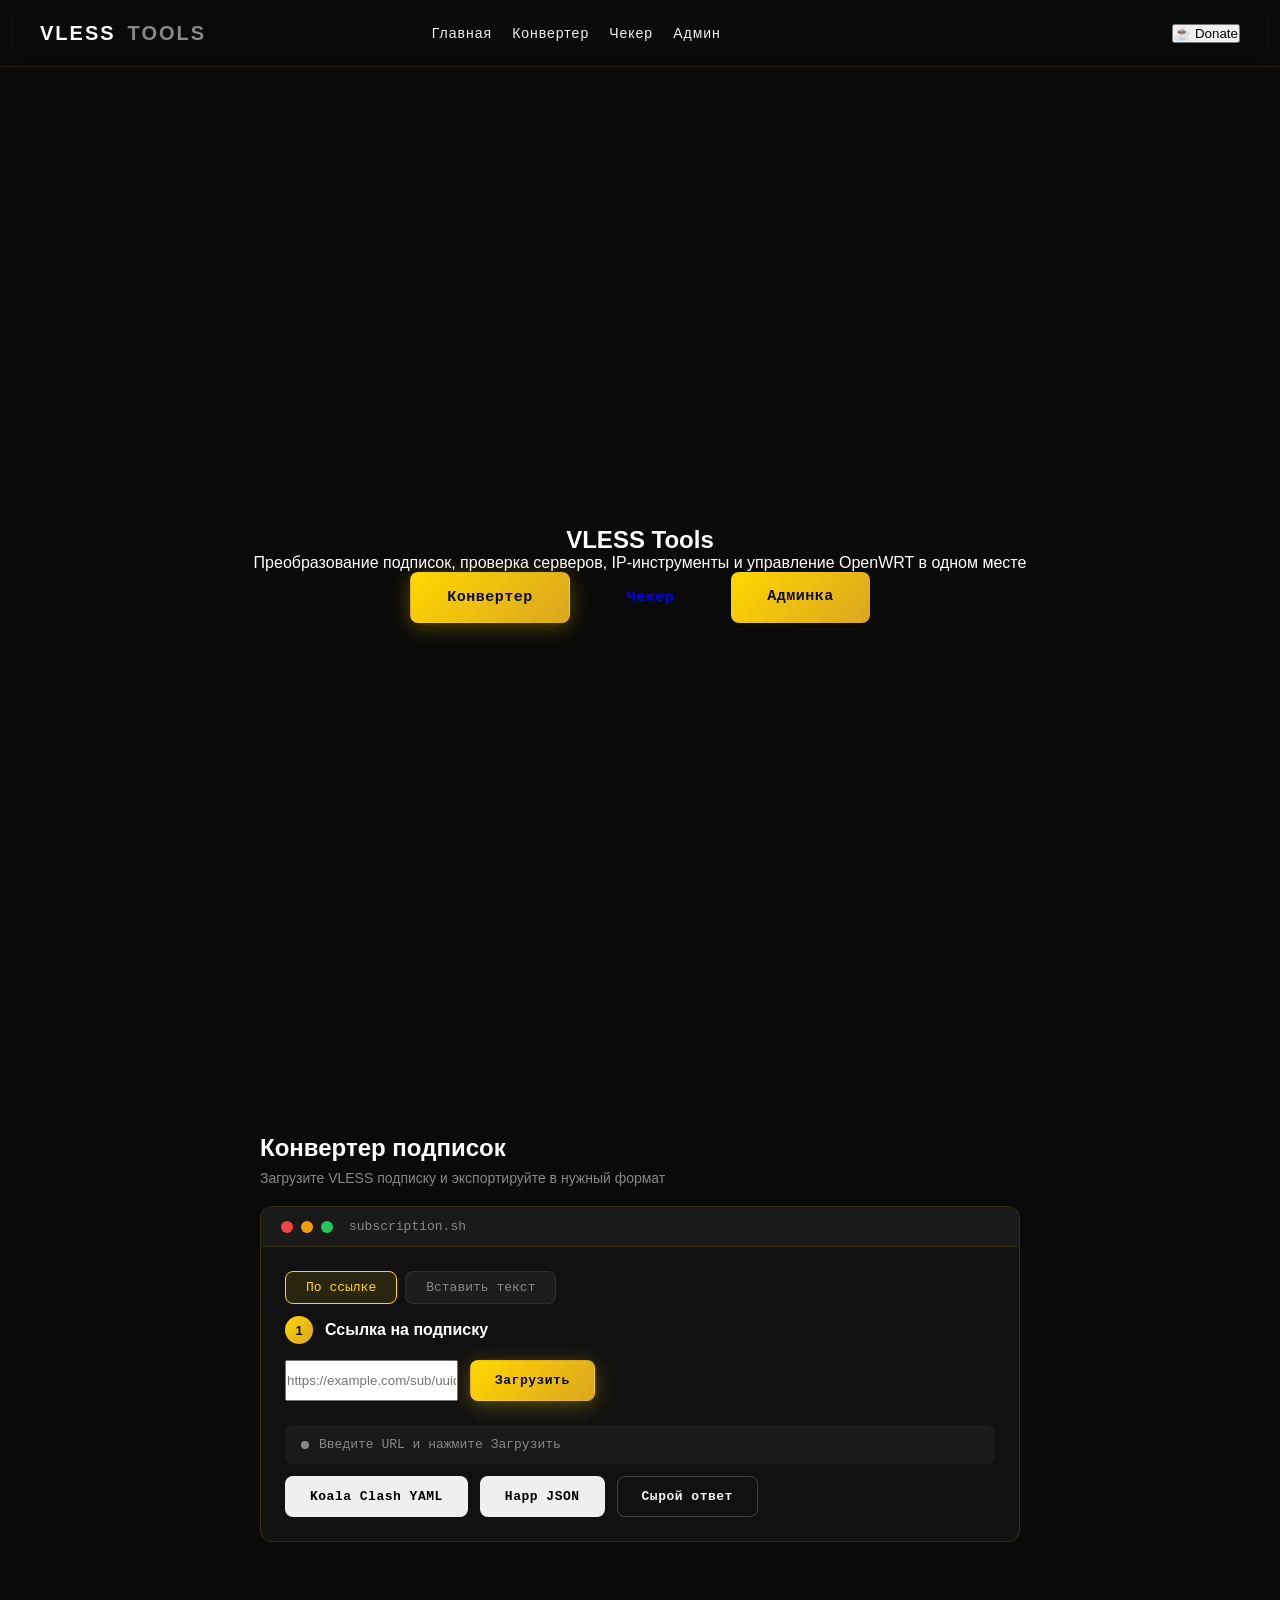
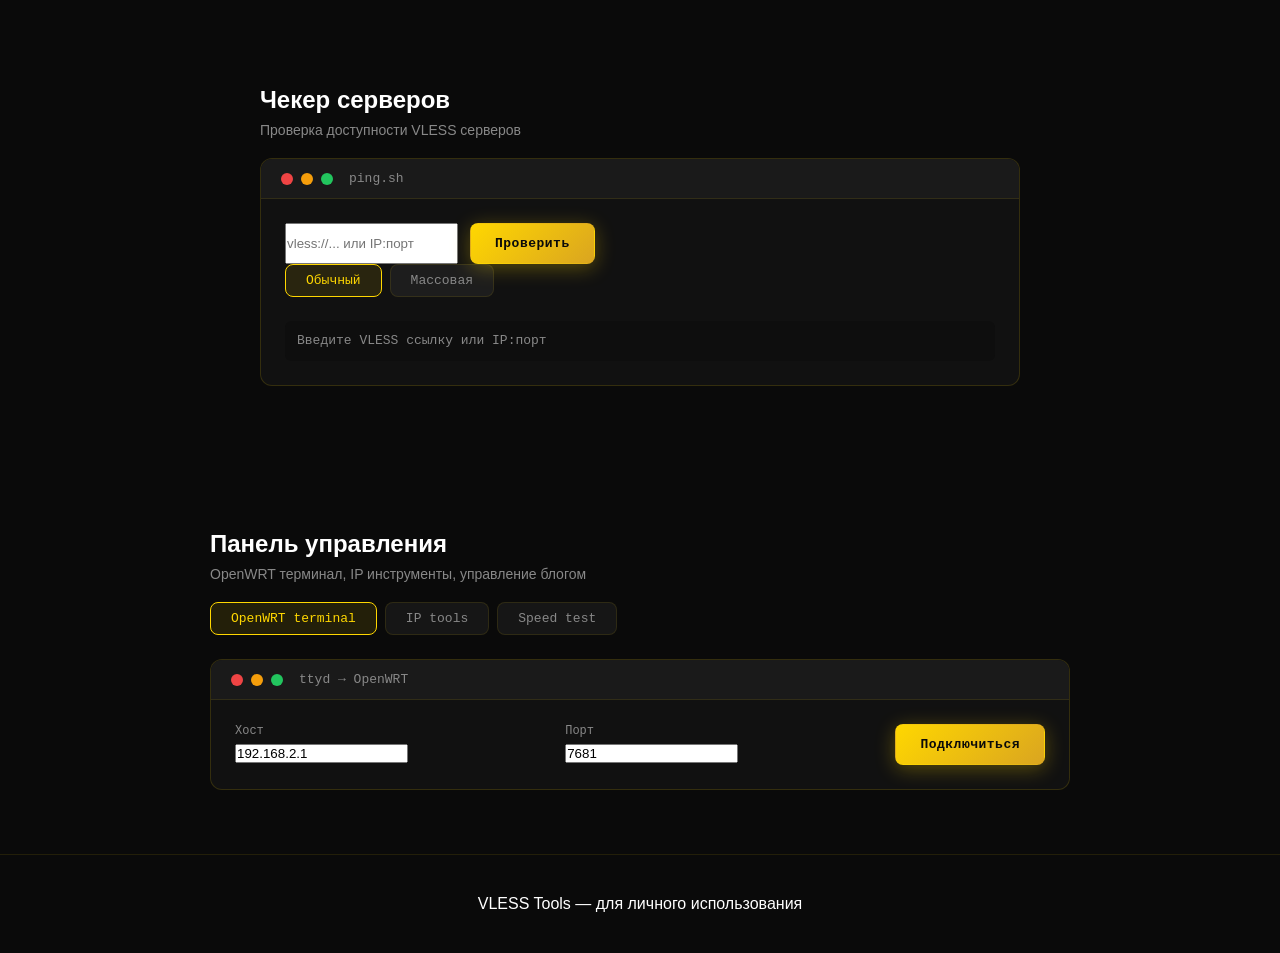
<file: index.html>
<!DOCTYPE html>
<html lang="ru">
<head>
<meta charset="UTF-8">
<meta name="viewport" content="width=device-width, initial-scale=1.0">
<title>VLESS Tools</title>
<link rel="stylesheet" href="style.css">
</head>
<body>
<canvas id="bg-canvas"></canvas>

<nav>
    <span class="nav-logo">VLESS<span style="color:var(--white-muted)">TOOLS</span></span>
    <div class="nav-links">
        <a href="#/">Главная</a>
        <a href="#/converter">Конвертер</a>
        <a href="#/checker">Чекер</a>
        <a href="#/admin">Админ</a>
    </div>
    <div class="nav-spacer"></div>
    <button class="nav-support" onclick="openSupport()">☕ Donate</button>
</nav>

<!-- ======== HOME ======== -->
<div id="page-home" class="page active">
    <section class="hero">
        <h1>VLESS <span>Tools</span></h1>
        <p>Преобразование подписок, проверка серверов, IP-инструменты и управление OpenWRT в одном месте</p>
        <div class="hero-buttons">
            <a href="#/converter" class="btn btn-primary btn-large">Конвертер</a>
            <a href="#/checker" class="btn btn-outline btn-large">Чекер</a>
            <a href="#/admin" class="btn btn-blue btn-large">Админка</a>
        </div>
    </section>
</div>

<!-- ======== CONVERTER ======== -->
<div id="page-converter" class="page">
    <div style="padding:80px 20px 40px;max-width:800px;margin:0 auto">
        <h1 style="font-size:24px;margin-bottom:8px;color:var(--gold)">Конвертер подписок</h1>
        <p style="color:var(--white-muted);font-size:14px;margin-bottom:20px">
            Загрузите VLESS подписку и экспортируйте в нужный формат
        </p>

        <div class="terminal-card">
            <div class="terminal-topbar">
                <span class="dot red"></span><span class="dot yellow"></span><span class="dot green"></span>
                <span class="terminal-title">subscription.sh</span>
            </div>
            <div class="card-body">
                <div class="tabs" style="margin-bottom:12px">
                    <button class="tab-btn active" data-tab="#sub-method-url">По ссылке</button>
                    <button class="tab-btn" data-tab="#sub-method-paste">Вставить текст</button>
                </div>

                <div id="sub-method-url" class="tab-content active">
                    <div class="sub-method">
                        <div class="sub-method-header">
                            <div class="sub-method-badge">1</div>
                            <div class="sub-method-title">Ссылка на подписку</div>
                        </div>
                        <div class="subscription-input-group">
                            <input id="sub-url" type="text" placeholder="https://example.com/sub/uuid">
                            <button id="sub-fetch" class="btn btn-primary">Загрузить</button>
                        </div>
                    </div>
                </div>

                <div id="sub-method-paste" class="tab-content">
                    <div class="sub-method">
                        <div class="sub-method-header">
                            <div class="sub-method-badge">✏</div>
                            <div class="sub-method-title">Вставьте содержимое подписки</div>
                        </div>
                        <textarea id="sub-paste-input" rows="6" placeholder="vless://... (скопируйте из браузера или FlClashX)"></textarea>
                        <button id="sub-paste-btn" class="btn btn-primary" style="margin-top:8px">Распарсить</button>
                        <div style="margin-top:8px;font-size:12px;color:var(--white-muted)">
                            Откройте URL подписки в браузере, скопируйте весь текст и вставьте сюда
                        </div>
                    </div>
                </div>

                <div id="sub-status" class="status-bar">
                    <span class="dot-status"></span>
                    <span>Введите URL и нажмите Загрузить</span>
                </div>

                <div id="vless-list" class="vless-list"></div>

                <div class="btn-row">
                    <button id="export-yaml" class="btn btn-outline">Koala Clash YAML</button>
                    <button id="export-happ" class="btn btn-outline">Happ JSON</button>
                    <button id="show-raw" class="btn btn-ghost">Сырой ответ</button>
                </div>
                <pre id="raw-response" class="raw-response"></pre>
            </div>
        </div>
    </div>
</div>

<!-- ======== CHECKER ======== -->
<div id="page-checker" class="page">
    <div style="padding:80px 20px 40px;max-width:800px;margin:0 auto">
        <h1 style="font-size:24px;margin-bottom:8px;color:var(--gold)">Чекер серверов</h1>
        <p style="color:var(--white-muted);font-size:14px;margin-bottom:20px">
            Проверка доступности VLESS серверов
        </p>
        <div class="terminal-card">
            <div class="terminal-topbar">
                <span class="dot red"></span><span class="dot yellow"></span><span class="dot green"></span>
                <span class="terminal-title">ping.sh</span>
            </div>
            <div class="card-body">
                <div class="subscription-input-group">
                    <input id="checker-input" type="text" placeholder="vless://... или IP:порт">
                    <button id="checker-btn" class="btn btn-primary">Проверить</button>
                </div>
                <div class="tabs">
                    <button class="tab-btn active" data-tab="#checker-regular">Обычный</button>
                    <button class="tab-btn" data-tab="#checker-batch">Массовая</button>
                </div>
                <div id="checker-regular" class="tab-content active">
                    <div id="checker-result" style="font-family:monospace;font-size:13px;margin-top:12px;padding:12px;background:rgba(0,0,0,0.2);border-radius:6px;min-height:40px;color:var(--white-muted)">
                        Введите VLESS ссылку или IP:порт
                    </div>
                </div>
                <div id="checker-batch" class="tab-content">
                    <textarea id="checker-batch-input" rows="6" placeholder="vless://... один на строку"></textarea>
                    <button id="checker-batch-btn" class="btn btn-outline" style="margin-top:8px">Проверить все</button>
                    <div id="checker-batch-result" style="font-family:monospace;font-size:12px;margin-top:12px;min-height:40px"></div>
                </div>
            </div>
        </div>
    </div>
</div>

<!-- ======== ADMIN ======== -->
<div id="page-admin" class="page">
    <div style="padding:80px 20px 40px;max-width:900px;margin:0 auto">
        <h1 style="font-size:24px;margin-bottom:8px;color:var(--gold)">Панель управления</h1>
        <p style="color:var(--white-muted);font-size:14px;margin-bottom:20px">OpenWRT терминал, IP инструменты, управление блогом</p>

        <div class="tabs">
            <button class="tab-btn active" data-tab="#admin-ttyd">OpenWRT terminal</button>
            <button class="tab-btn" data-tab="#admin-ip">IP tools</button>
            <button class="tab-btn" data-tab="#admin-speedy">Speed test</button>
        </div>

        <!-- TTYD -->
        <div id="admin-ttyd" class="tab-content active">
            <div class="terminal-card">
                <div class="terminal-topbar"><span class="dot red"></span><span class="dot yellow"></span><span class="dot green"></span><span class="terminal-title">ttyd → OpenWRT</span></div>
                <div class="card-body">
                    <div class="ssh-form-row">
                        <div class="ssh-form-field">
                            <label>Хост</label>
                            <input id="ttyd-host" value="192.168.2.1">
                        </div>
                        <div class="ssh-form-field">
                            <label>Порт</label>
                            <input id="ttyd-port" value="7681">
                        </div>
                        <div style="display:flex;align-items:flex-end">
                            <button id="ttyd-connect" class="btn btn-primary">Подключиться</button>
                        </div>
                    </div>
                    <iframe id="ttyd-frame" style="width:100%;height:500px;border:none;border-radius:6px;margin-top:12px;display:none"></iframe>
                </div>
            </div>
        </div>

        <!-- IP tools -->
        <div id="admin-ip" class="tab-content">
            <div class="terminal-card">
                <div class="terminal-topbar"><span class="dot red"></span><span class="dot yellow"></span><span class="dot green"></span><span class="terminal-title">ip-lookup</span></div>
                <div class="card-body">
                    <div class="subscription-input-group">
                        <input id="ip-input" type="text" placeholder="IP адрес">
                        <button id="ip-lookup" class="btn btn-primary">Поиск</button>
                    </div>
                    <pre id="ip-result" style="background:rgba(0,0,0,0.2);border-radius:6px;padding:12px;margin-top:10px;font-size:11px;overflow:auto;max-height:200px;color:var(--white-muted)"></pre>
                </div>
            </div>
        </div>

        <!-- Speed test -->
        <div id="admin-speedy" class="tab-content">
            <div class="terminal-card">
                <div class="terminal-topbar"><span class="dot red"></span><span class="dot yellow"></span><span class="dot green"></span><span class="terminal-title">speedtest</span></div>
                <div class="card-body" style="text-align:center">
                    <canvas id="speed-canvas" width="300" height="170" style="margin:0 auto 6px;display:block"></canvas>
                    <div class="speed-results">
                        <div class="speed-result-item">
                            <div class="speed-result-label">Пинг</div>
                            <div class="speed-result-value" id="speed-ping">—</div>
                        </div>
                        <div class="speed-result-item">
                            <div class="speed-result-label">Загрузка</div>
                            <div class="speed-result-value" id="speed-dl">—</div>
                        </div>
                    </div>
                    <div id="speed-ip" style="font-size:12px;color:var(--white-muted);margin:4px 0;min-height:1.2em"></div>
                    <button id="speed-test" class="btn btn-primary" style="margin-top:6px;min-width:200px">▶ Начать тест</button>
                </div>
            </div>
        </div>

    </div>
</div>

<footer>
    VLESS Tools &mdash; для личного использования
</footer>

<script src="common.js"></script>
<script src="converter.js"></script>
<script src="checker.js"></script>
<script src="admin.js"></script>
<script src="app.js"></script>
</body>
</html>
</file>
<file: style.css>
* { margin: 0; padding: 0; box-sizing: border-box; }
:root {
    --black-primary: #0a0a0a;
    --black-secondary: #111111;
    --black-tertiary: #1a1a1a;
    --gold-primary: #FFD700;
    --gold-light: #FFE55C;
    --gold-dark: #DAA520;
    --white-primary: #ffffff;
    --white-secondary: #f0f0f0;
    --white-muted: #888888;
}
body {
    font-family: -apple-system, BlinkMacSystemFont, 'Segoe UI', 'Roboto', 'Helvetica', Arial, sans-serif;
    background: var(--black-primary);
    color: var(--white-primary);
    overflow-x: hidden;
    min-height: 100vh;
}
.bg-animation {
    position: fixed; top: 0; left: 0;
    width: 100%; height: 100%;
    background: radial-gradient(ellipse at bottom, #1a1a2e 0%, #0a0a0a 100%);
    z-index: -2;
}
.stars {
    position: fixed; top: 0; left: 0;
    width: 100%; height: 100%;
    z-index: -1;
}
.star {
    position: absolute;
    background: white;
    border-radius: 50%;
    animation: twinkle var(--duration) ease-in-out infinite;
    opacity: var(--opacity);
}
@keyframes twinkle {
    0%, 100% { opacity: var(--opacity); transform: scale(1); }
    50% { opacity: 0.2; transform: scale(0.8); }
}
.gold-particles { position: fixed; top: 0; left: 0; width: 100%; height: 100%; pointer-events: none; z-index: -1; }
.particle {
    position: absolute; background: var(--gold-primary); border-radius: 50%;
    box-shadow: 0 0 10px var(--gold-primary), 0 0 20px var(--gold-dark);
    animation: float var(--duration) ease-in-out infinite; opacity: 0.6;
}
@keyframes float {
    0%, 100% { transform: translateY(0) translateX(0); opacity: 0; }
    10% { opacity: 0.6; }
    90% { opacity: 0.6; }
    100% { transform: translateY(-100vh) translateX(var(--moveX)); opacity: 0; }
}

nav {
    position: fixed; top: 0; left: 0; right: 0;
    padding: 20px 40px;
    display: flex;
    justify-content: space-between;
    align-items: center;
    z-index: 1000;
    backdrop-filter: blur(10px);
    background: rgba(10, 10, 10, 0.5);
    border-bottom: 1px solid rgba(255, 215, 0, 0.1);
}
.nav-logo {
    display: flex;
    align-items: center;
    gap: 12px;
    font-size: 20px;
    font-weight: 700;
    color: var(--white-primary);
    text-decoration: none;
    letter-spacing: 2px;
}
.logo-icon {
    width: 32px; height: 32px;
    background: linear-gradient(135deg, var(--gold-primary), var(--gold-dark));
    border-radius: 8px;
    display: flex;
    align-items: center;
    justify-content: center;
    box-shadow: 0 0 20px rgba(255, 215, 0, 0.4);
}
.nav-links {
    display: flex;
    gap: 20px;
    align-items: center;
}
.nav-links a {
    color: var(--white-secondary);
    text-decoration: none;
    font-size: 14px;
    font-weight: 500;
    letter-spacing: 1px;
    transition: all 0.3s ease;
    position: relative;
    padding: 5px 0;
}
.nav-links a::after {
    content: '';
    position: absolute;
    bottom: -2px;
    left: 0;
    width: 0;
    height: 2px;
    background: linear-gradient(90deg, var(--gold-primary), var(--gold-light));
    transition: width 0.3s ease;
}
.nav-links a:hover { color: var(--gold-primary); }
.nav-links a:hover::after { width: 100%; }
.nav-links a.active { color: var(--gold-primary); }
.nav-links a.active::after { width: 100%; }
.btn-nav {
    padding: 8px 18px;
    border: 2px solid var(--gold-primary);
    border-radius: 20px;
    color: var(--gold-primary) !important;
    font-size: 13px;
    font-weight: 600;
    transition: all 0.3s ease;
    background: transparent;
    cursor: pointer;
    white-space: nowrap;
}
.btn-nav:hover {
    background: linear-gradient(135deg, var(--gold-primary), var(--gold-dark));
    color: var(--black-primary) !important;
    box-shadow: 0 0 30px rgba(255, 215, 0, 0.4);
}

.hero {
    min-height: 100vh;
    display: flex;
    flex-direction: column;
    justify-content: center;
    align-items: center;
    text-align: center;
    padding: 120px 20px;
    position: relative;
}
.explore-label {
    font-size: 12px;
    font-weight: 600;
    letter-spacing: 4px;
    text-transform: uppercase;
    color: var(--gold-primary);
    margin-bottom: 20px;
    position: relative;
    display: inline-block;
}
.explore-label::after {
    content: '';
    position: absolute;
    bottom: -10px;
    left: 50%;
    transform: translateX(-50%);
    width: 40px;
    height: 2px;
    background: linear-gradient(90deg, transparent, var(--gold-primary), transparent);
}
.hero-title {
    font-size: clamp(60px, 15vw, 180px);
    font-weight: 300;
    letter-spacing: 20px;
    margin: 20px 0 30px;
    background: linear-gradient(135deg, #ffffff 0%, var(--gold-light) 50%, var(--gold-primary) 100%);
    -webkit-background-clip: text;
    -webkit-text-fill-color: transparent;
    filter: drop-shadow(0 0 40px rgba(255, 215, 0, 0.3));
    animation: titleGlow 3s ease-in-out infinite alternate;
    line-height: 1;
}
@keyframes titleGlow {
    from { filter: drop-shadow(0 0 30px rgba(255, 215, 0, 0.3)); }
    to { filter: drop-shadow(0 0 50px rgba(255, 215, 0, 0.6)) drop-shadow(0 0 70px rgba(255, 215, 0, 0.3)); }
}
.hero-subtitle {
    font-size: 18px;
    color: var(--white-secondary);
    max-width: 600px;
    margin: 0 auto 40px;
    line-height: 1.6;
    font-weight: 300;
}
.hero-buttons {
    display: flex;
    gap: 20px;
    margin-bottom: 60px;
    flex-wrap: wrap;
    justify-content: center;
}
.btn-primary {
    padding: 16px 40px;
    background: linear-gradient(135deg, var(--gold-primary), var(--gold-dark));
    color: var(--black-primary);
    border: none;
    border-radius: 30px;
    font-size: 16px;
    font-weight: 600;
    cursor: pointer;
    text-decoration: none;
    display: inline-block;
    transition: all 0.3s ease;
    box-shadow: 0 4px 20px rgba(255, 215, 0, 0.3);
    letter-spacing: 1px;
}
.btn-primary:hover {
    transform: translateY(-2px);
    box-shadow: 0 8px 30px rgba(255, 215, 0, 0.5);
}
.btn-secondary {
    padding: 16px 40px;
    background: transparent;
    color: var(--white-primary);
    border: 2px solid rgba(255, 255, 255, 0.3);
    border-radius: 30px;
    font-size: 16px;
    font-weight: 600;
    cursor: pointer;
    text-decoration: none;
    display: inline-block;
    transition: all 0.3s ease;
    letter-spacing: 1px;
}
.btn-secondary:hover {
    border-color: var(--gold-primary);
    color: var(--gold-primary);
    transform: translateY(-2px);
    box-shadow: 0 0 30px rgba(255, 215, 0, 0.2);
}
.btn-donate {
    padding: 16px 40px;
    background: linear-gradient(135deg, var(--gold-primary), #ff8c00, var(--gold-primary));
    background-size: 200% 200%;
    color: var(--black-primary);
    border: none;
    border-radius: 30px;
    font-size: 16px;
    font-weight: 600;
    cursor: pointer;
    text-decoration: none;
    display: inline-block;
    transition: all 0.3s ease;
    box-shadow: 0 4px 20px rgba(255, 215, 0, 0.3);
    letter-spacing: 1px;
    animation: donateShimmer 3s ease-in-out infinite, donatePulse 2s ease-in-out infinite;
    position: relative;
    overflow: hidden;
}
.btn-donate::before {
    content: '';
    position: absolute;
    top: 0; left: -100%;
    width: 100%; height: 100%;
    background: linear-gradient(90deg, transparent, rgba(255,255,255,0.3), transparent);
    animation: donateSweep 3s ease-in-out infinite;
}
.btn-donate:hover {
    transform: translateY(-2px);
    box-shadow: 0 8px 40px rgba(255, 215, 0, 0.6);
}
@keyframes donateShimmer {
    0%, 100% { background-position: 0% 50%; }
    50% { background-position: 100% 50%; }
}
@keyframes donatePulse {
    0%, 100% { box-shadow: 0 4px 20px rgba(255, 215, 0, 0.3); }
    50% { box-shadow: 0 4px 40px rgba(255, 215, 0, 0.6), 0 0 60px rgba(255, 215, 0, 0.2); }
}
@keyframes donateSweep {
    0%, 100% { left: -100%; }
    50% { left: 100%; }
}
.features-preview {
    display: flex;
    gap: 30px;
    justify-content: center;
    flex-wrap: wrap;
    margin-top: 20px;
}
.feature-item {
    padding: 20px 30px;
    background: rgba(255, 255, 255, 0.03);
    border: 1px solid rgba(255, 215, 0, 0.1);
    border-radius: 12px;
    backdrop-filter: blur(10px);
    transition: all 0.3s ease;
    text-decoration: none;
    color: inherit;
    display: block;
}
.feature-item:hover {
    border-color: var(--gold-primary);
    transform: translateY(-5px);
    box-shadow: 0 10px 30px rgba(255, 215, 0, 0.15);
}
.feature-item h3 { font-size: 14px; font-weight: 600; color: var(--gold-primary); margin-bottom: 5px; letter-spacing: 2px; }
.feature-item p { font-size: 13px; color: var(--white-muted); }
.scroll-indicator {
    position: absolute;
    bottom: 40px;
    left: 50%;
    transform: translateX(-50%);
    width: 40px; height: 40px;
    border: 2px solid rgba(255, 215, 0, 0.3);
    border-radius: 50%;
    display: flex;
    align-items: center;
    justify-content: center;
    animation: bounce 2s ease-in-out infinite;
    cursor: pointer;
}
.scroll-indicator:hover { border-color: var(--gold-primary); box-shadow: 0 0 20px rgba(255, 215, 0, 0.3); }
@keyframes bounce {
    0%, 20%, 50%, 80%, 100% { transform: translateX(-50%) translateY(0); }
    40% { transform: translateX(-50%) translateY(-10px); }
    60% { transform: translateX(-50%) translateY(-5px); }
}
.scroll-indicator svg { width: 20px; height: 20px; stroke: var(--gold-primary); }

.wrapper { max-width: 1000px; margin: 0 auto; padding: 100px 20px 40px; }
.page-breadcrumb { font-size: 13px; color: var(--white-muted); margin-bottom: 32px; font-family: 'Courier New', monospace; }
.page-breadcrumb a { color: var(--gold-primary); text-decoration: none; }
.page-breadcrumb a:hover { text-decoration: underline; }
.breadcrumb-sep { margin: 0 8px; color: var(--white-muted); }
.breadcrumb-current { color: var(--white-secondary); }
.logo {
    font-size: 42px; font-weight: 700;
    background: linear-gradient(135deg, var(--gold-primary) 0%, var(--gold-light) 50%, var(--gold-dark) 100%);
    -webkit-background-clip: text; -webkit-text-fill-color: transparent;
    margin-bottom: 8px;
}
.subtitle { font-family: 'Courier New', monospace; font-size: 14px; color: var(--white-muted); margin-bottom: 40px; }
.terminal-card {
    border: 1px solid rgba(255, 215, 0, 0.15);
    border-radius: 12px; overflow: hidden;
    background: var(--black-secondary);
    margin-bottom: 24px;
}
.terminal-topbar {
    background: var(--black-tertiary);
    padding: 12px 20px;
    display: flex;
    align-items: center;
    gap: 8px;
    border-bottom: 1px solid rgba(255, 215, 0, 0.1);
}
.dot { width: 12px; height: 12px; border-radius: 50%; }
.dot.red { background: #ef4444; }
.dot.yellow { background: #f59e0b; }
.dot.green { background: #22c55e; }
.terminal-title { font-family: 'Courier New', monospace; font-size: 13px; color: var(--white-muted); margin-left: 8px; flex: 1; }
.card-body { padding: 24px; }
.section-label { font-family: 'Courier New', monospace; font-size: 13px; color: var(--gold-primary); margin-bottom: 16px; }
.tabs { display: flex; gap: 8px; margin-bottom: 24px; flex-wrap: wrap; }
.tab-btn {
    padding: 8px 20px;
    background: rgba(255, 255, 255, 0.05);
    border: 1px solid rgba(255, 215, 0, 0.1);
    border-radius: 8px;
    color: var(--white-muted);
    font-family: 'Courier New', monospace;
    font-size: 13px;
    cursor: pointer;
    transition: all 0.3s ease;
}
.tab-btn:hover { border-color: var(--gold-primary); color: var(--gold-primary); }
.tab-btn.active { background: rgba(255, 215, 0, 0.1); border-color: var(--gold-primary); color: var(--gold-primary); }
.tab-content { display: none; }
.tab-content.active { display: block; }
.sub-method { margin-bottom: 24px; }
.sub-method-header { display: flex; align-items: center; gap: 12px; margin-bottom: 16px; }
.sub-method-badge {
    display: inline-flex; align-items: center; justify-content: center;
    width: 28px; height: 28px;
    background: linear-gradient(135deg, var(--gold-primary), var(--gold-dark));
    color: var(--black-primary); border-radius: 50%;
    font-size: 13px; font-weight: 700; flex-shrink: 0;
}
.sub-method-title { font-size: 16px; font-weight: 600; color: var(--white-primary); }
.sub-method-hint { font-size: 12px; color: var(--white-muted); }
.subscription-input-group { display: flex; gap: 12px; flex-wrap: wrap; }
.subscription-url-input {
    flex: 1; min-width: 200px;
    padding: 12px 16px;
    background: var(--black-tertiary);
    border: 1px solid rgba(255, 215, 0, 0.15);
    border-radius: 8px;
    color: var(--white-primary);
    font-family: 'Courier New', monospace;
    font-size: 13px;
    outline: none;
    transition: border-color 0.3s ease;
}
.subscription-url-input:focus { border-color: var(--gold-primary); box-shadow: 0 0 15px rgba(255, 215, 0, 0.1); }
.subscription-url-input::placeholder { color: var(--white-muted); }
.btn {
    display: inline-block;
    padding: 12px 24px;
    font-size: 13px;
    font-weight: 600;
    font-family: 'Courier New', monospace;
    text-decoration: none;
    border-radius: 8px;
    transition: all 0.3s ease;
    cursor: pointer;
    border: 1px solid transparent;
    letter-spacing: 0.5px;
}
.btn-blue {
    background: linear-gradient(135deg, var(--gold-primary), var(--gold-dark));
    color: var(--black-primary);
    border: none;
}
.btn-blue:hover { transform: translateY(-2px); box-shadow: 0 4px 15px rgba(255, 215, 0, 0.3); }
.btn-ghost {
    background: transparent;
    color: var(--white-secondary);
    border-color: rgba(255, 255, 255, 0.2);
}
.btn-ghost:hover { border-color: var(--gold-primary); color: var(--gold-primary); }
.btn-large { padding: 16px 36px; font-size: 15px; }
.btn-row { display: flex; gap: 12px; flex-wrap: wrap; margin-top: 12px; }
.result-actions { margin-top: 0; }
.file-drop-zone {
    border: 2px dashed rgba(255, 215, 0, 0.2);
    border-radius: 12px;
    padding: 40px;
    text-align: center;
    cursor: pointer;
    transition: all 0.3s ease;
    background: rgba(255, 255, 255, 0.02);
}
.file-drop-zone:hover, .file-drop-zone.dragover { border-color: var(--gold-primary); background: rgba(255, 215, 0, 0.05); }
.file-drop-icon { font-size: 40px; margin-bottom: 12px; }
.file-drop-text { font-size: 16px; color: var(--white-primary); margin-bottom: 8px; }
.file-drop-hint { font-size: 13px; color: var(--white-muted); margin: 8px 0; }
textarea {
    width: 100%;
    min-height: 150px;
    padding: 16px;
    background: var(--black-tertiary);
    border: 1px solid rgba(255, 215, 0, 0.15);
    border-radius: 8px;
    color: var(--white-primary);
    font-family: 'Courier New', monospace;
    font-size: 13px;
    resize: vertical;
    outline: none;
}
textarea:focus { border-color: var(--gold-primary); box-shadow: 0 0 15px rgba(255, 215, 0, 0.1); }
.subscription-divider {
    display: flex;
    align-items: center;
    gap: 16px;
    margin: 24px 0;
    color: var(--white-muted);
    font-size: 12px;
    font-family: 'Courier New', monospace;
}
.subscription-divider::before, .subscription-divider::after {
    content: '';
    flex: 1;
    height: 1px;
    background: linear-gradient(90deg, transparent, rgba(255, 215, 0, 0.2), transparent);
}
.status-bar {
    padding: 12px 16px;
    background: var(--black-tertiary);
    border-radius: 8px;
    display: flex;
    align-items: center;
    gap: 10px;
    font-family: 'Courier New', monospace;
    font-size: 13px;
    color: var(--white-muted);
    margin-top: 16px;
}
.dot-status { width: 8px; height: 8px; border-radius: 50%; background: var(--white-muted); }
.status-bar.ok .dot-status { background: #22c55e; }
.status-bar.err .dot-status { background: #ef4444; }
.status-bar.ok { color: #22c55e; }
.status-bar.err { color: #ef4444; }
.convert-row { display: flex; gap: 12px; margin-top: 16px; flex-wrap: wrap; }
.debug-toggle { font-family: 'Courier New', monospace; font-size: 13px; color: var(--white-muted); cursor: pointer; margin-top: 16px; }
.debug-toggle:hover { color: var(--gold-primary); }
.debug-panel { margin-top: 12px; padding: 16px; background: var(--black-tertiary); border: 1px solid rgba(255, 215, 0, 0.1); border-radius: 8px; font-family: 'Courier New', monospace; font-size: 12px; }
.debug-title { color: var(--gold-primary); margin-bottom: 12px; }
.debug-content { line-height: 1.8; }
.result-section { margin-top: 24px; }
.result-header { display: flex; justify-content: space-between; align-items: center; flex-wrap: wrap; gap: 12px; margin-bottom: 16px; }
.result-count { font-family: 'Courier New', monospace; font-size: 14px; color: var(--gold-primary); }
.results-list { display: flex; flex-direction: column; gap: 8px; }
.result-item { padding: 12px 16px; background: var(--black-tertiary); border: 1px solid rgba(255, 215, 0, 0.1); border-radius: 8px; }
.result-item-header { display: flex; justify-content: space-between; align-items: center; margin-bottom: 8px; }
.result-item-name { font-size: 14px; font-weight: 600; color: var(--white-primary); }
.copy-item-btn {
    padding: 4px 12px; background: transparent; border: 1px solid rgba(255, 215, 0, 0.3);
    border-radius: 4px; color: var(--gold-primary); font-family: 'Courier New', monospace;
    font-size: 12px; cursor: pointer; transition: all 0.3s ease;
}
.copy-item-btn:hover { background: rgba(255, 215, 0, 0.1); }
.result-item-link {
    width: 100%; min-height: 36px; padding: 8px;
    background: rgba(0, 0, 0, 0.3); border: 1px solid transparent;
    border-radius: 4px; color: var(--white-muted); font-size: 12px; resize: none;
}
.checker-options { display: flex; gap: 16px; flex-wrap: wrap; margin: 16px 0; }
.option-group { flex: 1; min-width: 150px; }
.option-group label { display: block; font-size: 12px; color: var(--white-muted); margin-bottom: 6px; font-family: 'Courier New', monospace; }
.option-group input { width: 100%; padding: 10px 14px; background: var(--black-tertiary); border: 1px solid rgba(255, 215, 0, 0.15); border-radius: 8px; color: var(--white-primary); font-family: 'Courier New', monospace; font-size: 13px; outline: none; }
.checker-stats { display: flex; gap: 16px; margin-bottom: 24px; flex-wrap: wrap; }
.stat-box { flex: 1; min-width: 100px; padding: 20px; background: var(--black-tertiary); border-radius: 8px; text-align: center; border: 1px solid rgba(255, 215, 0, 0.1); }
.stat-box .stat-value { font-size: 28px; font-weight: 700; font-family: 'Courier New', monospace; }
.stat-box .stat-label { font-size: 12px; color: var(--white-muted); margin-top: 4px; }
.stat-box.online .stat-value { color: #22c55e; }
.stat-box.offline .stat-value { color: #ef4444; }
.stat-box.avg-ping .stat-value { color: var(--gold-primary); }
.checker-table { width: 100%; border-collapse: collapse; font-size: 13px; }
.checker-table th { text-align: left; padding: 10px 12px; border-bottom: 1px solid rgba(255, 215, 0, 0.1); color: var(--white-muted); font-family: 'Courier New', monospace; font-size: 12px; }
.checker-table td { padding: 10px 12px; border-bottom: 1px solid rgba(255, 255, 255, 0.03); }
.status-cell { font-size: 18px; }
.status-online .status-cell { color: #22c55e; }
.status-offline .status-cell { color: #ef4444; }
.server-name { color: var(--white-primary); font-weight: 500; }
.server-host { color: var(--white-muted); font-size: 11px; margin-top: 2px; }
.ping-cell { color: var(--gold-primary); font-family: 'Courier New', monospace; }
.type-cell, .security-cell { color: var(--white-muted); font-family: 'Courier New', monospace; font-size: 12px; }

.ip-info-grid { display: grid; grid-template-columns: repeat(auto-fit, minmax(200px, 1fr)); gap: 12px; margin-bottom: 16px; }
.ip-info-item { padding: 12px; background: var(--black-tertiary); border: 1px solid rgba(255, 215, 0, 0.1); border-radius: 6px; }
.ip-info-label { font-size: 11px; color: var(--white-muted); text-transform: uppercase; letter-spacing: 1px; margin-bottom: 4px; }
.ip-info-value { font-size: 14px; color: var(--white-primary); font-family: 'Courier New', monospace; word-break: break-all; }

.speed-test-panel { text-align: center; }
.speedometer-container { max-width: 400px; margin: 0 auto 20px; }
.speedometer-svg { width: 100%; height: auto; }
.speed-label { font-family: 'Courier New', monospace; font-size: 14px; color: var(--white-muted); margin-bottom: 20px; }
.speed-stats { display: grid; grid-template-columns: repeat(auto-fit, minmax(140px, 1fr)); gap: 12px; margin-bottom: 20px; }
.speed-stat { padding: 16px; background: var(--black-tertiary); border: 1px solid rgba(255, 215, 0, 0.1); border-radius: 8px; }
.speed-stat-label { font-size: 11px; color: var(--white-muted); text-transform: uppercase; letter-spacing: 1px; margin-bottom: 8px; }
.speed-stat-value { font-size: 18px; font-weight: 700; color: var(--gold-primary); font-family: 'Courier New', monospace; }

.ssh-connect-form { display: flex; flex-direction: column; gap: 16px; }
.ssh-form-row { display: flex; gap: 12px; flex-wrap: wrap; }
.ssh-form-field { flex: 1; min-width: 150px; }
.ssh-form-field label { display: block; font-size: 12px; color: var(--white-muted); margin-bottom: 6px; font-family: 'Courier New', monospace; }
.terminal-box {
    background: #0b1120;
    border: 1px solid rgba(255, 215, 0, 0.1);
    border-radius: 8px;
    overflow: hidden;
    min-height: 300px;
}
.terminal-box .xterm { padding: 8px; height: 100%; }
.terminal-box .xterm-viewport { scrollbar-width: thin; }

.client-form { display: flex; flex-direction: column; gap: 16px; }
.clients-list { display: flex; flex-direction: column; gap: 12px; }
.clients-empty { padding: 40px; text-align: center; color: var(--white-muted); border: 1px dashed rgba(255, 215, 0, 0.15); border-radius: 8px; }
.client-card { padding: 16px; background: var(--black-tertiary); border: 1px solid rgba(255, 215, 0, 0.1); border-radius: 8px; }
.client-card-header { display: flex; justify-content: space-between; align-items: center; margin-bottom: 12px; }
.client-name { font-size: 16px; font-weight: 600; color: var(--gold-primary); }
.client-info { display: flex; flex-direction: column; gap: 4px; margin-bottom: 12px; }
.client-info-row { font-size: 13px; }
.client-info-label { color: var(--white-muted); }
.client-info-value { color: var(--white-primary); font-family: 'Courier New', monospace; }
.client-buttons { display: flex; gap: 8px; flex-wrap: wrap; }

.blog-list { display: flex; flex-direction: column; gap: 20px; }
.blog-loading, .blog-empty { text-align: center; padding: 80px 20px; color: var(--white-muted); }
.blog-card {
    padding: 28px; background: var(--black-secondary);
    border: 1px solid rgba(255, 215, 0, 0.1);
    border-radius: 12px;
    transition: all 0.3s ease;
}
.blog-card:hover { border-color: var(--gold-primary); transform: translateY(-2px); box-shadow: 0 8px 30px rgba(255, 215, 0, 0.1); }
.blog-card-meta { display: flex; align-items: center; gap: 12px; margin-bottom: 12px; flex-wrap: wrap; }
.blog-card-date { font-size: 13px; color: var(--white-muted); }
.blog-tag { display: inline-block; padding: 3px 10px; background: rgba(255, 215, 0, 0.1); border: 1px solid rgba(255, 215, 0, 0.2); border-radius: 4px; font-size: 11px; color: var(--gold-primary); font-family: 'Courier New', monospace; }
.blog-card-title { font-size: 22px; font-weight: 700; margin-bottom: 12px; }
.blog-card-title a { color: var(--white-primary); text-decoration: none; }
.blog-card-title a:hover { color: var(--gold-primary); }
.blog-card-excerpt { font-size: 15px; color: var(--white-secondary); line-height: 1.6; margin-bottom: 16px; }
.blog-card-link { font-family: 'Courier New', monospace; font-size: 13px; color: var(--gold-primary); text-decoration: none; }
.blog-card-link:hover { color: var(--gold-light); }

.blog-editor-form { display: flex; flex-direction: column; gap: 12px; }
.blog-editor-textarea { min-height: 300px; }
.blog-editor-list { display: flex; flex-direction: column; gap: 8px; }
.blog-editor-item { display: flex; justify-content: space-between; align-items: center; padding: 12px 16px; background: var(--black-tertiary); border: 1px solid rgba(255, 215, 0, 0.1); border-radius: 8px; }
.blog-editor-item-title { font-size: 14px; font-weight: 600; color: var(--white-primary); }
.blog-editor-item-meta { font-size: 12px; color: var(--white-muted); margin-top: 4px; }
.blog-editor-item-actions { display: flex; gap: 8px; }
.blog-auth-status { padding: 16px 0; }

footer { padding: 40px 20px; text-align: center; border-top: 1px solid rgba(255, 215, 0, 0.1); }
.footer-content { max-width: 600px; margin: 0 auto; }
.footer-line { font-size: 14px; color: var(--white-muted); margin-bottom: 8px; }
.footer-donate { color: var(--gold-primary); text-decoration: none; transition: all 0.3s ease; }
.footer-donate:hover { color: var(--gold-light); text-shadow: 0 0 10px rgba(255, 215, 0, 0.3); }

::-webkit-scrollbar { width: 10px; }
::-webkit-scrollbar-track { background: var(--black-secondary); }
::-webkit-scrollbar-thumb { background: linear-gradient(180deg, var(--gold-primary) 0%, var(--gold-dark) 100%); border-radius: 5px; }
::-webkit-scrollbar-thumb:hover { background: var(--gold-light); }

/* Proxy status bar */
.proxy-status-bar {
    display: flex;
    align-items: center;
    gap: 10px;
    padding: 10px 14px;
    background: var(--black-tertiary);
    border-radius: 8px;
    font-family: 'Courier New', monospace;
    font-size: 13px;
    color: var(--white-muted);
    margin-bottom: 16px;
}
.proxy-indicator {
    width: 10px; height: 10px;
    border-radius: 50%;
    background: var(--white-muted);
    flex-shrink: 0;
}
.proxy-indicator.ok { background: #22c55e; box-shadow: 0 0 8px rgba(34,197,94,0.5); }
.proxy-indicator.err { background: #ef4444; }
.preset-btn {
    padding: 6px 14px;
    font-size: 12px;
    font-family: monospace;
    background: rgba(255, 215, 0, 0.08);
    border: 1px solid rgba(255, 215, 0, 0.2);
    border-radius: 6px;
    color: var(--gold-primary);
    cursor: pointer;
    transition: all 0.2s;
}
.preset-btn:hover {
    background: rgba(255, 215, 0, 0.15);
    border-color: var(--gold-primary);
}

@media (max-width: 768px) {
    nav { padding: 16px 20px; flex-wrap: wrap; gap: 12px; }
    .nav-links { gap: 16px; flex-wrap: wrap; }
    .nav-links a { font-size: 12px; }
    .nav-links a:not(.btn-nav) { display: none; }
    .hero-title { letter-spacing: 10px; }
    .hero-buttons { flex-direction: column; align-items: center; }
    .btn-primary, .btn-secondary, .btn-donate { width: 100%; max-width: 280px; }
    .card-body { padding: 16px; }
    .subscription-input-group { flex-direction: column; }
    .checker-options { flex-direction: column; }
    .ssh-form-row { flex-direction: column; }
    .result-header { flex-direction: column; align-items: flex-start; }
    .logo { font-size: 32px; }
}
</file>
